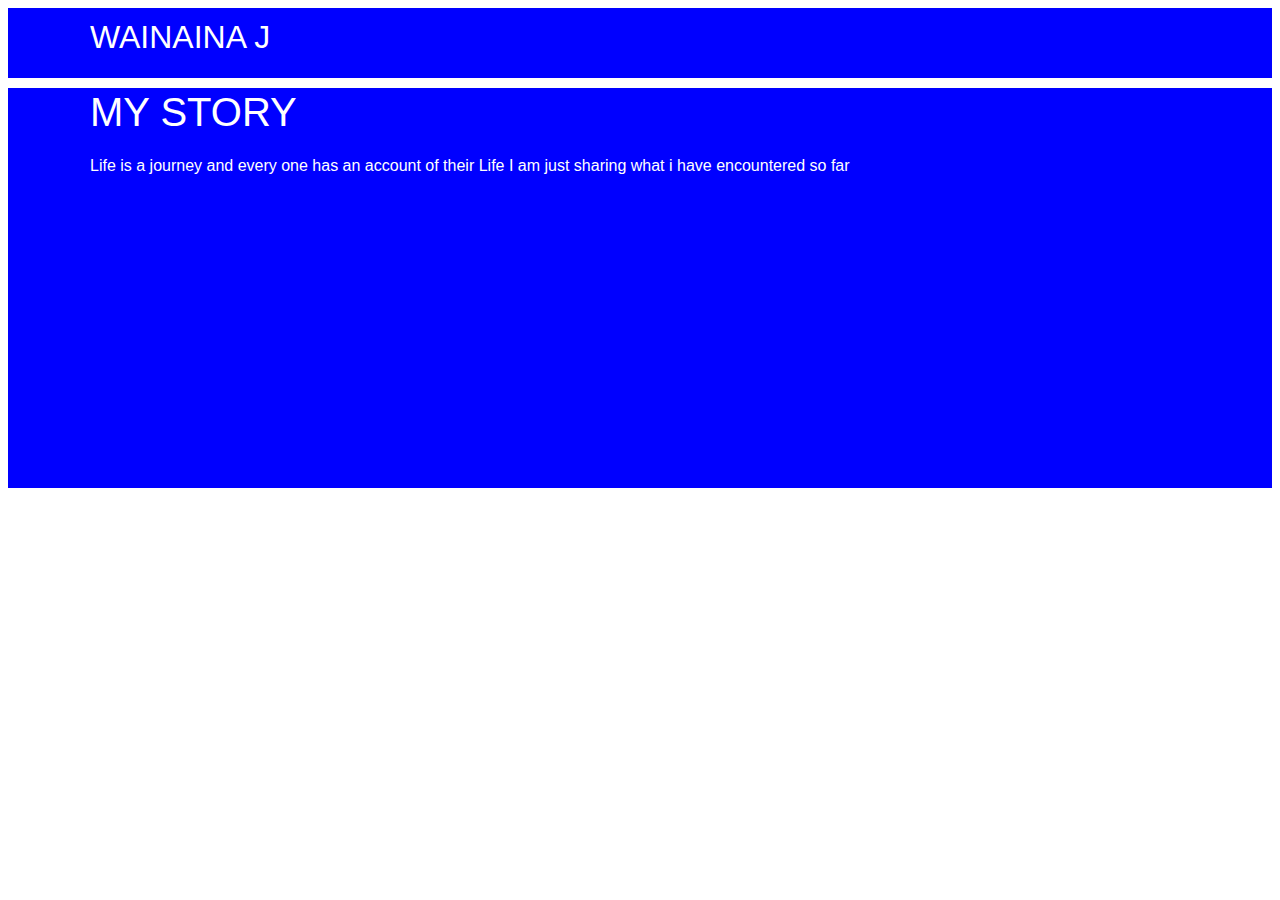
<file: index.html>
<!DOCTYPE html>
<html>
	<head>
		
		 <meta charset="UTF-8">
        <meta name="description" content="this is an awesome website">   <!--describes the website-->
        <meta name="author" content="J M">
        <meta name="keywords" content="html , css  ">
        <meta name="viewport" content="width=devive-width ,initial-scle=1.0"> <!--describes how your websites 
			is displayed in other devices-->
			
		
			<title>JM web page</title>
			

		    <link rel="stylesheet" href="style.css">


	</head>
	<body>
		<!--Nav bar-->
		<div class="navbar">
			<div class="container flex">
				<h1 class="logo">WAINAINA J</h1>
				<nav>
					<ul>
						<a href="index.html">Home</a>
			            <a href="contact.html">Contact</a>
			            <a href="about.html">About</a>
			            <a href="more.html">More</a>
			

					</ul>
				</nav>

			</div>

		</div>

		
		<section class="showcase">
			<div class="container grid">
				<div class="showcase-text">
					<h1>MY STORY</h1>
					<p>
						Life is a journey and every one has an account of their Life
						I am just sharing what i have encountered so far 
					</p>

				</div>

			</div>

		</section>
		

	</body>

</html>
</file>
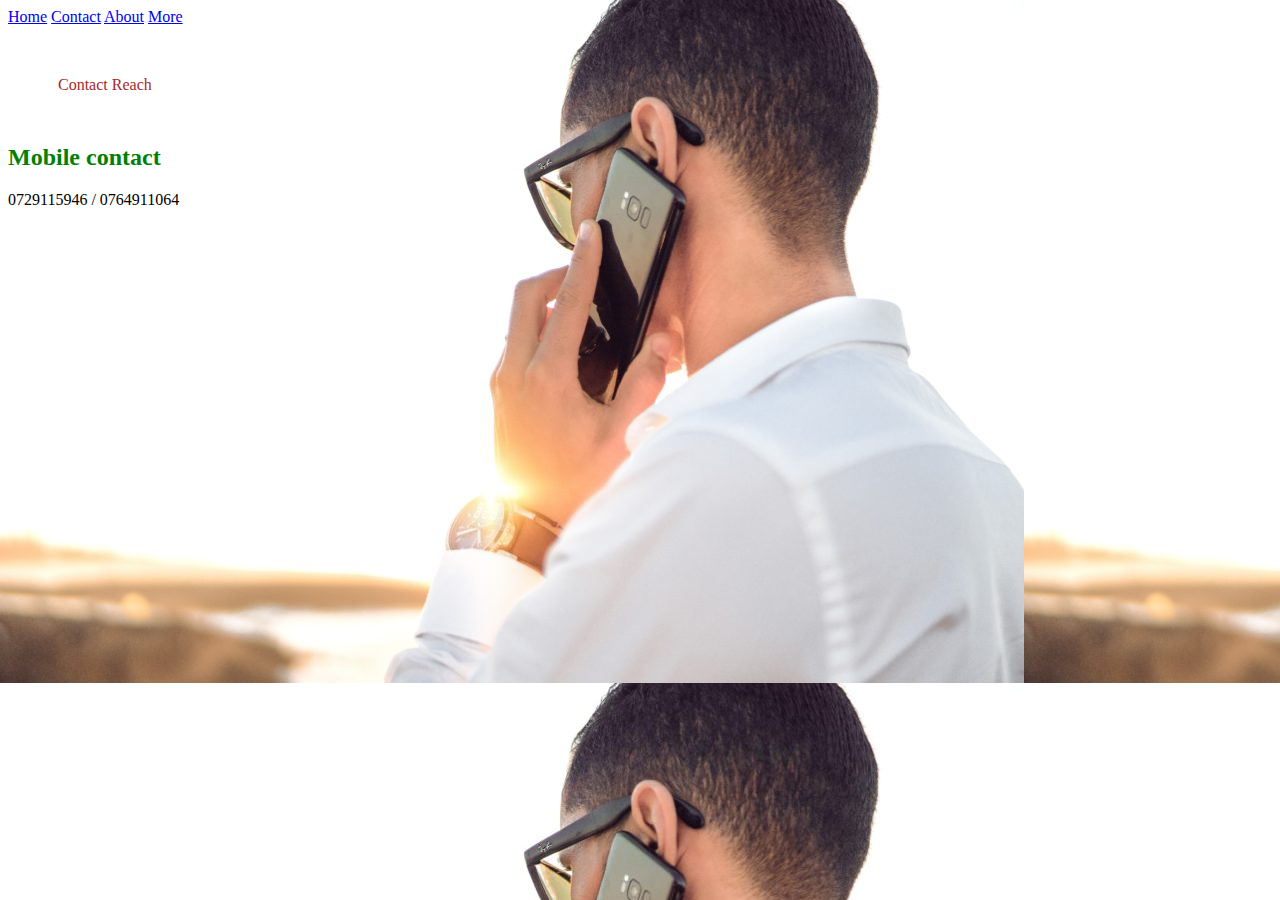
<file: contact.html>
<!DOCTYPE html>
<html lang="en">
<head>
    <meta charset="UTF-8">
    <meta name="viewport" content="width=device-width, initial-scale=1.0">
    <title>Contact Reach</title>
</head>


           <a href="index.html">Home</a>
           <a href="contact.html">Contact</a>
           <a href="about.html">About</a>
           <a href="more.html">More</a>


<body background="img/call (2).jpg">

    <p>Contact Reach</p>
       <h2>Mobile contact</h2>
          0729115946 / 0764911064



          <style>
               title{
                   text-align: right;
                   color: aqua;
               }
               p{
                   margin: 30px;
                   border: blue;
                   padding: 20px;
                   color: brown;
               }
               h2{
                   color:green;
               }
          </style>



    
</body>
</html>
</file>
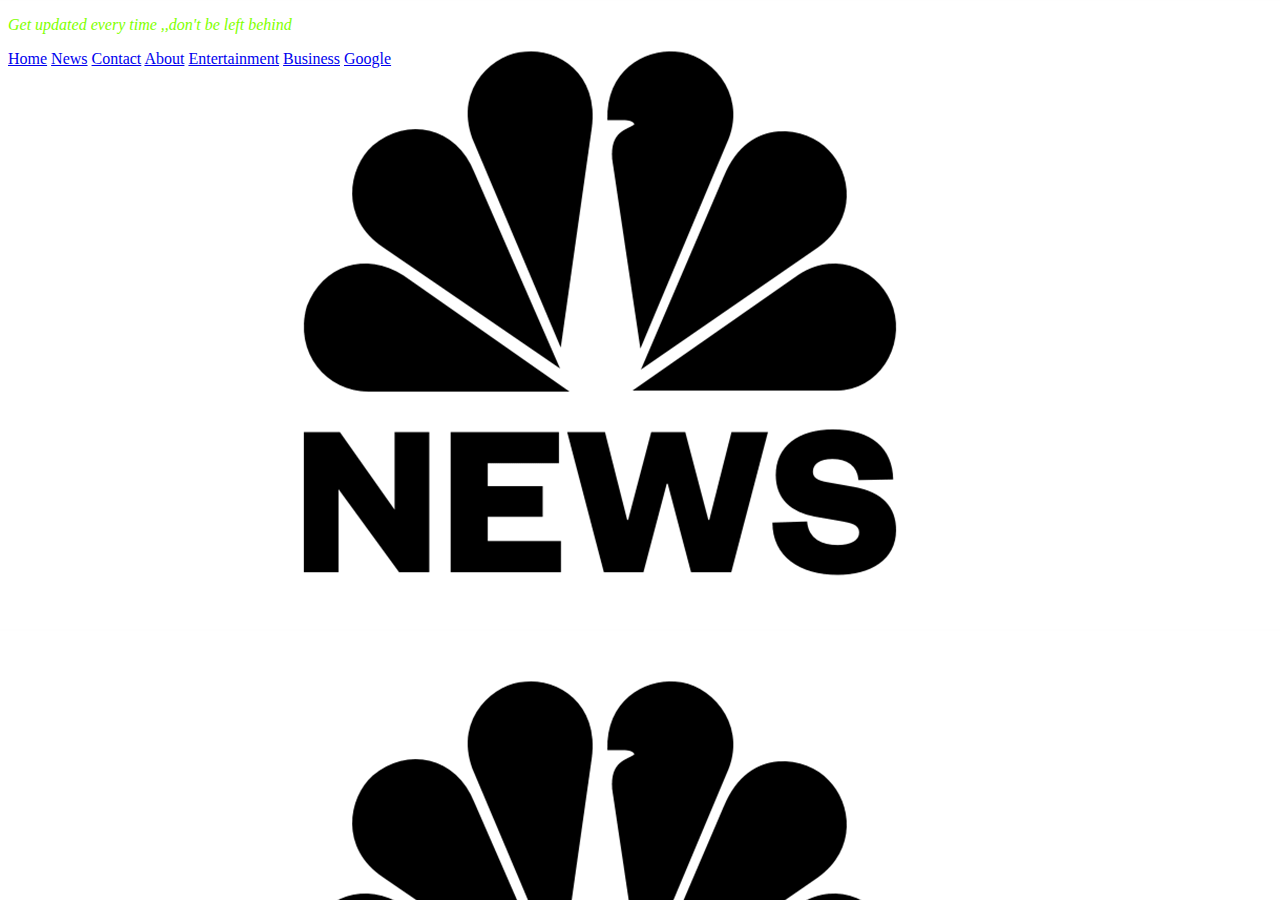
<file: news.html>
<!DOCTYPE html>
<html lang="en">
<head>
    <meta charset="UTF-8">
    <meta name="viewport" content="width=device-width, initial-scale=1.0">
    <title>News Updates</title>
</head>
<body background="img/news.png">
    <p><i>Get updated every time ,,don't be left behind</i></p>
    <style>
       body{
           color:red;
       }
       p{
           color: chartreuse;
           align-self: start;
       }

    </style>
               <a href="index.html">Home</a>

                 <a href="news.html">News</a>

	                <a href="contact.html">Contact</a>
	
	                   <a href="about.html">About</a>

	                     <a href="entertainment.html">Entertainment</a>
	
	                        <a href="business.html">Business</a>

	                             <a href="https://google.com">Google</a>

</body>
</html>
</file>
<file: style.css>
body{
    color: violet;
    font-family: Arial, Helvetica, sans-serif;
    line-height: 1.3;

}
ul{
	list-style-type: none;

}
a{
	text-decoration: none; 
	color: #333;
}
h1,h2{
	font-weight: 300;
	line-height: 1.2; 
	margin: 10px 0;
}
p{
	margin: 10px 0;
}
img{
	width: 100%;
}














.container{
    max-width: 1100px;
	margin: 0 auto;
	overflow: auto;
	padding: 0 40px;
}



.container .box-1{
    width: 500px;
    border-bottom: 5px red solid;
    border-top: 5px red solid;
    border-left: 5px red solid;
    border-right: 5px red solid;
    text-align: right;
    margin: 50px;
    
}

.container .box-2{
    width: 300px;
    border-radius: 10px;
    border-right: 3px black solid;
    border-left: 3px black solid;
    border-top: 3px black solid;
    border-bottom: 3px black solid;
    margin-top: 40px;
}

.navbar{
    background-color: blue;
    color: white;
    height: 70px;

}


.navbar ul{
    display: flex;
}
.navbar a{
    color: black;
    margin: 3px;
    padding: 10px;
}
.navbar a:target {
	border-bottom: 2px white solid;
}


.navbar .flex{
	justify-content: space-between; 
}
 



.showcase{
	height: 400px;
	background-color:blue;
	color: white;
	position: relative;
}
.showcase h1{
	font-size: 40px;

}

.showcase p {
	margin: 20px 0;

}

.showcase .grid {
	overflow: visible;
	grid-template-columns: 55% 45%;
	
}
</file>
